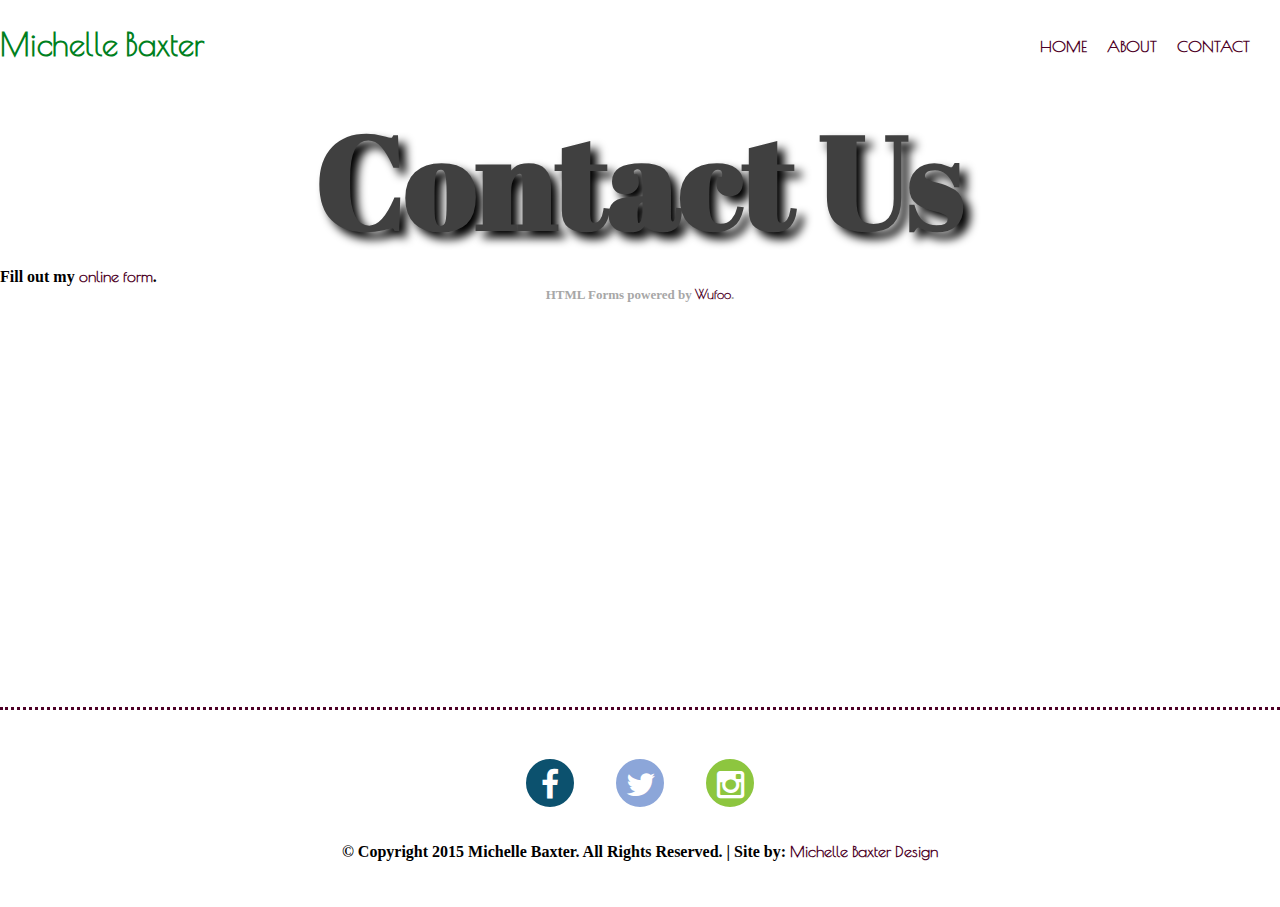
<file: contact.html>
<!doctype html>

<html lang="en-US">
    <head>
        
        <title>Contact Michelle Baxter | Fresno, C</title>
    
    
        <meta charset="utf-8" />
        <meta name="keywords" content="contact, michelle baxter, portfolio, bootcamp1, bc1, geekwise, academy, geekwise academy, bitwise, fresno" />
        <meta name="description" content="Contact Michelle Baxter!" />
            
        <!--<link href='https://fonts.googleapis.com/css?family=Poiret+One|Maven+Pro|Quicksand|Abril+Fatface' rel='stylesheet' type='text/css'>-->
        <link rel="stylesheet" href="css/styles.css" type="text/css" />
        <link rel="stylesheet" href="css/font-awesome.css" type="text/css" />
    
    
    
    
    </head>
    <body>
        <header>
    
            <div id="headerBlock" class="mainBody">
    
                <div id="logo"> 
    
                    <h1><a href="index.html" title="Michelle Baxter">Michelle Baxter</a></h1>
                
                    <!-- The code for logo is below!!! -->
                    
                    <!--<a href="#"><img src="images/logo_mb.svg" title="Michelle Baxter Official Logo" alt="Michelle Baxter's Official Logo" class="logo" height=100px; /></a>-->
    
                </div>
    
                <nav id="menu">
			    	<ul>
				    	<li><a href="index.html" title="Home Page">HOME</a></li>
			    		<li><a href="about.html" title="About Page">ABOUT</a></li>
			    		<li><a href="contact.html" title="Contact Michelle" class="currentPage">CONTACT</a></li>
				    </ul>
			    </nav>
			    
	   		</div>
        </header>
        <!--    <h1>Banner Ad</h1>    -->
        <div id="bannerContact">
            <div class="center">
                <h1 class="bannerText">Contact Us<h1>
                
                
            </div>
        </div>
        <main id="main" class="mainBody">
            
            <div id="wufoo-z1wsu7jn0j00h6f">
Fill out my <a href="https://meeshbaxter.wufoo.com/forms/z1wsu7jn0j00h6f">online form</a>.
</div>
<div id="wuf-adv" style="font-family:inherit;font-size: small;color:#a7a7a7;text-align:center;display:block;">HTML Forms powered by <a href="http://www.wufoo.com">Wufoo</a>.</div>
<script type="text/javascript">var z1wsu7jn0j00h6f;(function(d, t) {
var s = d.createElement(t), options = {
'userName':'meeshbaxter',
'formHash':'z1wsu7jn0j00h6f',
'autoResize':true,
'height':'627',
'async':true,
'host':'wufoo.com',
'header':'show',
'ssl':true};
s.src = ('https:' == d.location.protocol ? 'https://' : 'http://') + 'www.wufoo.com/scripts/embed/form.js';
s.onload = s.onreadystatechange = function() {
var rs = this.readyState; if (rs) if (rs != 'complete') if (rs != 'loaded') return;
try { z1wsu7jn0j00h6f = new WufooForm();z1wsu7jn0j00h6f.initialize(options);z1wsu7jn0j00h6f.display(); } catch (e) {}};
var scr = d.getElementsByTagName(t)[0], par = scr.parentNode; par.insertBefore(s, scr);
})(document, 'script');</script>



<iframe src="https://www.google.com/maps/embed?pb=!1m18!1m12!1m3!1d3197.608962960464!2d-119.78802295024035!3d36.73195157914197!2m3!1f0!2f0!3f0!3m2!1i1024!2i768!4f13.1!3m3!1m2!1s0x80945e26d4340503%3A0xb32dda71cf0730a0!2sBitwise+South+Stadium!5e0!3m2!1sen!2sus!4v1450241952436" width=100% height="400" frameborder="0" style="border:0" allowfullscreen></iframe>

            
        </main>
        <footer id="copyright">
		
		    <div id="social" >
		        <a href="#" title="Facebook" target="_blank"><i class="fa fa-facebook"></i></a>
		        <a href="" title="Twitter" target="_blank"><i class="fa fa-twitter"></i></a>
		        <a href="" title="Instagram" target="_blank"><i class="fa fa-instagram"></i></a>
            </div>
			<p>&copy; Copyright 2015 Michelle Baxter. All Rights Reserved. | Site by: <a href="#" title="Michelle Baxter's Website" target="_blank">Michelle Baxter Design</a></p>
        
        </footer>
    </body>

</html>
</file>
<file: css/styles.css>
/* ======================== GLOBAL STYLES ======================== */

@import url(https://fonts.googleapis.com/css?family=Poiret+One|Maven+Pro:700|Abril+Fatface|Libre+Baskerville);

html, body {
    width:100%;
    height:100%;
    margin:0px;
    padding:0px:
}

body {
    background-color:#FFFFFF;
    
    
    /*
    font-family: 'Maven Pro', sans-serif;
    font-family: 'Quicksand', sans-serif;
    
    font-family:'Source Sans Pro', Trebuchet MS, sans-serif;*/
    font-size:16px;
    font-weight:700;
    color:#000000 !important;
}

body {
    color:#FFFFFF;
}

h1, h2, h3, h4 {
    margin:0px;
    padding:0px:
    font-family: 'Abril Fatface', cursive;
    color:#4d0026; /* COLOR: DARK PURPLE */
}

p {
    line-height:125%;
    margin:15px 0px;
}
    
b, strong {
    color:#4d0026;
}

a {
    color:#4d0026;
    text-decoration:none;
    font-family: 'Poiret One', cursive;
}

a:hover {
    color:#008020;  /* COLOR: GREEN */
}

.mainbody {
    overflow:hidden;
    margin:0px auto;
    width:1200px;
}


/* ======================== HEADER STYLES ======================== */

header {
    background-color;#800040;
    font-family: 'Libre Baskerville', serif;
    padding:5px 0px;
}

#headerBlock {
    padding:20px 0px;
}

#logo a {
    color: #008020; /* GREEN */
}

#logo a:hover {
    color:#4d0026;
}

/* ======================== MENU NAVIGTION ======================== */

#menu {
    position:absolute;
    top:20px;
    right:20px;
}

#menu ul {
    display:inline-block;
}

#menu ul li {
    display:inline;
    float:left;
    text-align:center;
    margin:0px 10px;
}

.currentPage {
    color:008020;
}

/* 
======================== 
BANNER STYLES BY ROGER AND DAMON 12.9.2015
======================== 
*/

.bannerHome {
    overflow:hidden;
    padding:100px 0px;
    border-top:3px solid #4d0026;
    background-size:cover;
    background:url(../images/banner-home-image.jpg) no-repeat top center #FF7900;
}

.bannerAbout {
    overflow:hidden;
    padding:40px 0px;
    border-top:3px solid #4d0026;
    background-size:200% 200%;
    -webkit-background-size:100% 100%;
    background:url() no-repeat center center #008020;
}

.bannerContact {
    overflow:hidden;
    padding:0px;
    font-family: 'Abril Fatface', cursive;
    border-top:3px solid #800040;
    background-size:200% 200%;
    -webkit-background-size:100% 100%;
    background:url() no-repeat center center #008040;
}

.bannerText {
    color:#404040;
    font-size:8.2em;
    text-align:center;
    font-family: 'Abril Fatface', cursive;
    text-shadow:7px 7px 10px #000000;
}

/* =============== MAIN SECTION STYLES | INC COLUMNS ==============*/

.columnA, .columnB {
    float:left;
    margin-right:24px;
}

.columnC {
    float:left;
}

.columnA h2, .columnB h2, columnC h2 {
    font-size:3.5em;
    font-weight:700;
    text-align:center;
    margin:15px 0px;
}

.columnA p, .columnB p, .columnC p {
    padding:0px;
    text-align:justify;
}

.column span {
    background-color:#4d0026;
    color:#FFFFFF;
    display:block;
    font-size:1.75em;
    font-weight:600;
    margin:0px 0px 15px 0px;
    padding:15px;
    text-align:center;
    text-transform:uppercase;
}

/* ======================== STANDARD ======================== */




/*----------------------BUTTON STYLES----------------------*/

a.button {
    display:inline-block;
    padding:10px 18px;   
    background-color:#4d0026;
    text-transform:uppercase;
    font-weight:800;
    font-size:1.2em;
    color:#FFFFFF;
    border-radius:4px;
    margin:10px 0px;
    transition:background 0.6s linear 0s, color 0.6s linear 0s;
}
    
a.button:hover {
    background-color:#008040;
    color:#4d0026;
}

.center {
    text-align:center;
}

/* =============== ABOUT ME SECTTION STYLES ==================*/

#aboutMe {
    margin:25px 0px;
}

.asideHome-left {
    width:384px;
    float:left;
    margin-right:24px;
}

.asideHome-right {
    width:384px;
    float:right;
    margin-right:24px;
}

.articleHome-right p {
    text-align:justify;
}

/* --------------- FOOTER SECTION STYLES ------------------- */

#copyright {
    overflow:hidden;
    padding:30px 0px;
    border-top:3px dotted #4d0026;
    background-color:404040;
    display:block;
    text-align:center;
}

/* -------------- SOCIAL MEDIA STYLES ------------------- */

.fa {
     background-color:rgb(141, 198, 63);
     border:4px solid #FFFFFF;
     border-radius:100%;
     font-size:2em !important;
     margin:15px;
     padding:10px;
     color:#FFFFFF;
     height:28px;
     width:28px;
     transition:background 0.6s linear 0s, color 0.6s linear 0s;
}

.fa:hover {
    background-color:008020;
}

.fa-facebook {background-color:#0C516E;}
.fa-facebook:hover {}
.fa-twitter {background-color:#8CA6D9;}


http://meeshbaxter.github.io/bc1_baxter_site1/
</file>
